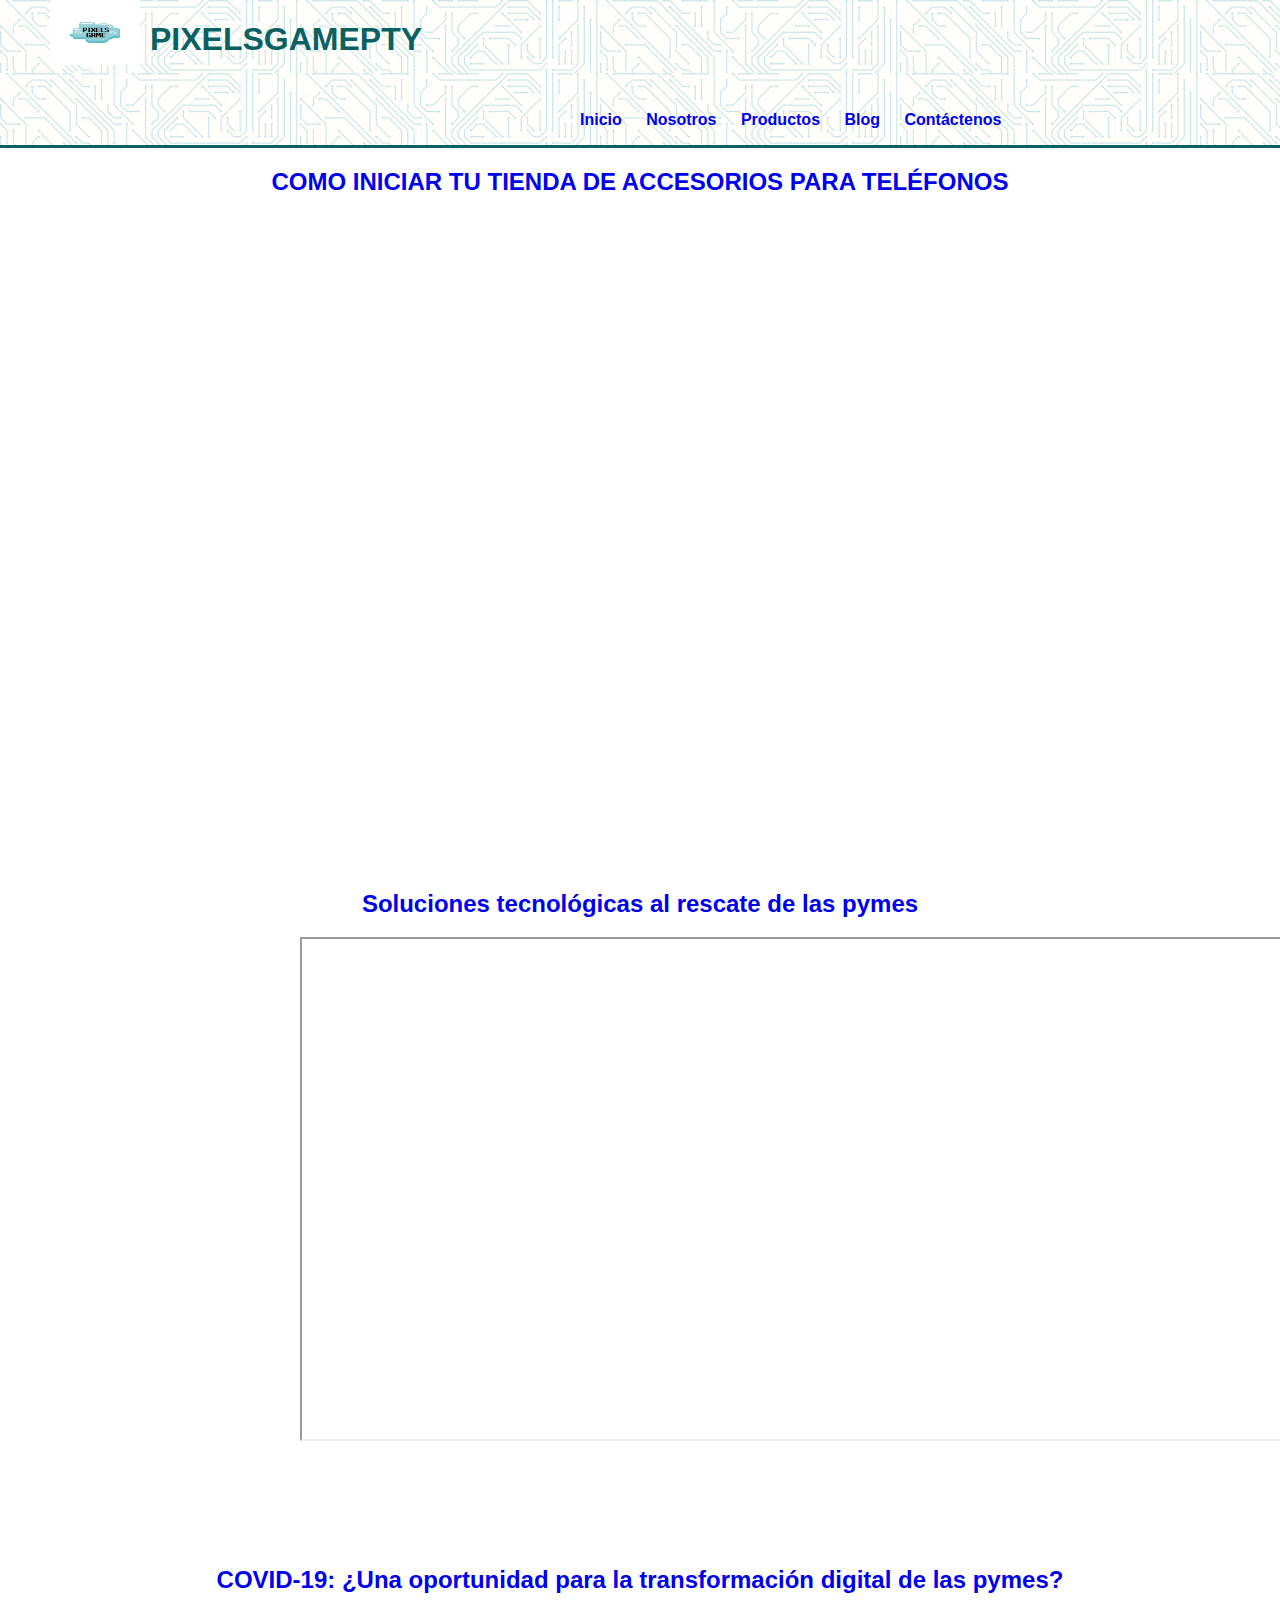
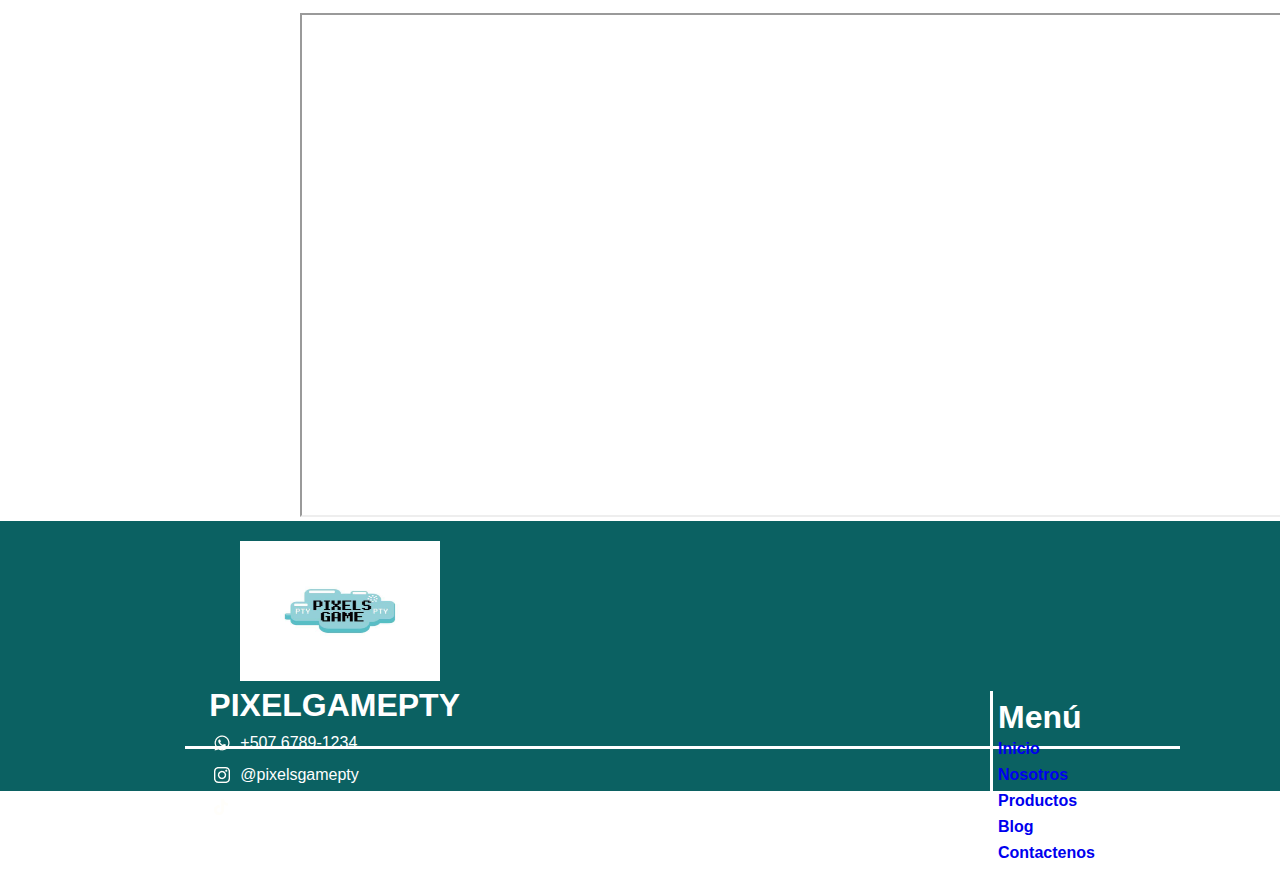
<file: Blog/Blog.html>
<!DOCTYPE html>
<html lang="es">
<head>
    <meta charset="UTF-8">
    <meta http-equiv="X-UA-Compatible" content="IE=edge">
    <meta name="viewport" content="width=device-width, initial-scale=1.0">
    <title>Blog</title>
    <link rel="stylesheet" href="normalize.css">
    <link rel="stylesheet" href="Style.css">
</head>

<body>


    <div class="titulo">
        <h1>PIXELSGAMEPTY</h1>
        <div class="titulo_imagen">
        <img src="images/Logo.jpeg" alt="" width="90px" height="65px">
        </div>
    </div>

    <div class="menu">
        <nav class="menu_botones">
            <ul>
                <li><a href="../index.html">Inicio</a></li>
                <li><a href="../Nosotros/Nosotros.html">Nosotros</a></li>
                <li><a href="../Productos_main/Productos.html">Productos</a></li>
                <li><a href="Blog.html">Blog</a></li>
                <li><a href="../Contacto/contacto.html">Contáctenos</a></li>
            </ul>
        </nav>
    </div>

    <center class="link_youtube"><a href="https://www.youtube.com/watch?v=MmEvapda_Dc&ab_channel=IMAGINANEGOCIO"><h2>COMO INICIAR TU TIENDA DE ACCESORIOS PARA TELÉFONOS</h2></a></center>
    <iframe class="youtube" width="800" height="500" src="https://www.youtube.com/embed/MmEvapda_Dc" title="YouTube video player" frameborder="0" allow="accelerometer; autoplay; clipboard-write; encrypted-media; gyroscope; picture-in-picture" allowfullscreen></iframe><br>


    <center class="link_youtube"><a href="https://compromiso.atresmedia.com/levanta-la-cabeza/actualidad/soluciones-tecnologicas-rescate-pymes_20210329606181b44347bf0001dbe92c.html"><h2>Soluciones tecnológicas al rescate de las pymes</h2></a></center>
    <iframe class="pagina1" src="https://compromiso.atresmedia.com/levanta-la-cabeza/actualidad/soluciones-tecnologicas-rescate-pymes_20210329606181b44347bf0001dbe92c.html" width="1000px" height="500px"></iframe><br>



    <center class="link_youtube"><a href="https://blogs.iadb.org/innovacion/es/covid-19-oportunidad-transformacion-digital-pymes/"><h2>COVID-19: ¿Una oportunidad para la transformación digital de las pymes?
    </h2></a></center>
    <iframe class="pagina2" src="https://blogs.iadb.org/innovacion/es/covid-19-oportunidad-transformacion-digital-pymes/" width="1000px" height="500px"></iframe><br>












    <div class="footer">
        <div class="imagen">
            <img src="images/Logo.jpeg" alt="footer" width="200px" height="140px">
            <div class="contenido1">
                <h1>PIXELGAMEPTY</h1>
                <img src="images/IGpng.png" alt="">
                <p>+507 6789-1234</p>
                <img src="images/IG_W.png" alt="">
                <p><a href="">@pixelsgamepty</a></p>
                <img src="images/Tik.png" alt="">
                <p><a href="">@pixelsgamepty</a></p>
            </div>
    
            <div class="contenido2">
                <p><h1>Menú</h1></p>
                <p><a href="../index.html" alt="">Inicio</a></p>
                <p><a href="../Nosotros/Nosotros.html" alt="">Nosotros</a></p>
                <p><a href="../Productos_main/Productos.html" alt="">Productos</a></p>
                <p><a href="../Blog/Blog.html" alt="">Blog</a></p>
                <p><a href="../Contacto/contacto.html" alt="">Contactenos</a></p>
            </div>
            
    
        </div>
    
    
    
        <div class="copy">
            <p>Copyright© 2021 PIXELSGAMEPTY | Diseño por el Grupo 7 de Globalización del Software, UTP, 2021</p>
        </div>
    
    
    
    </div>
    
</body>
</html>
</file>
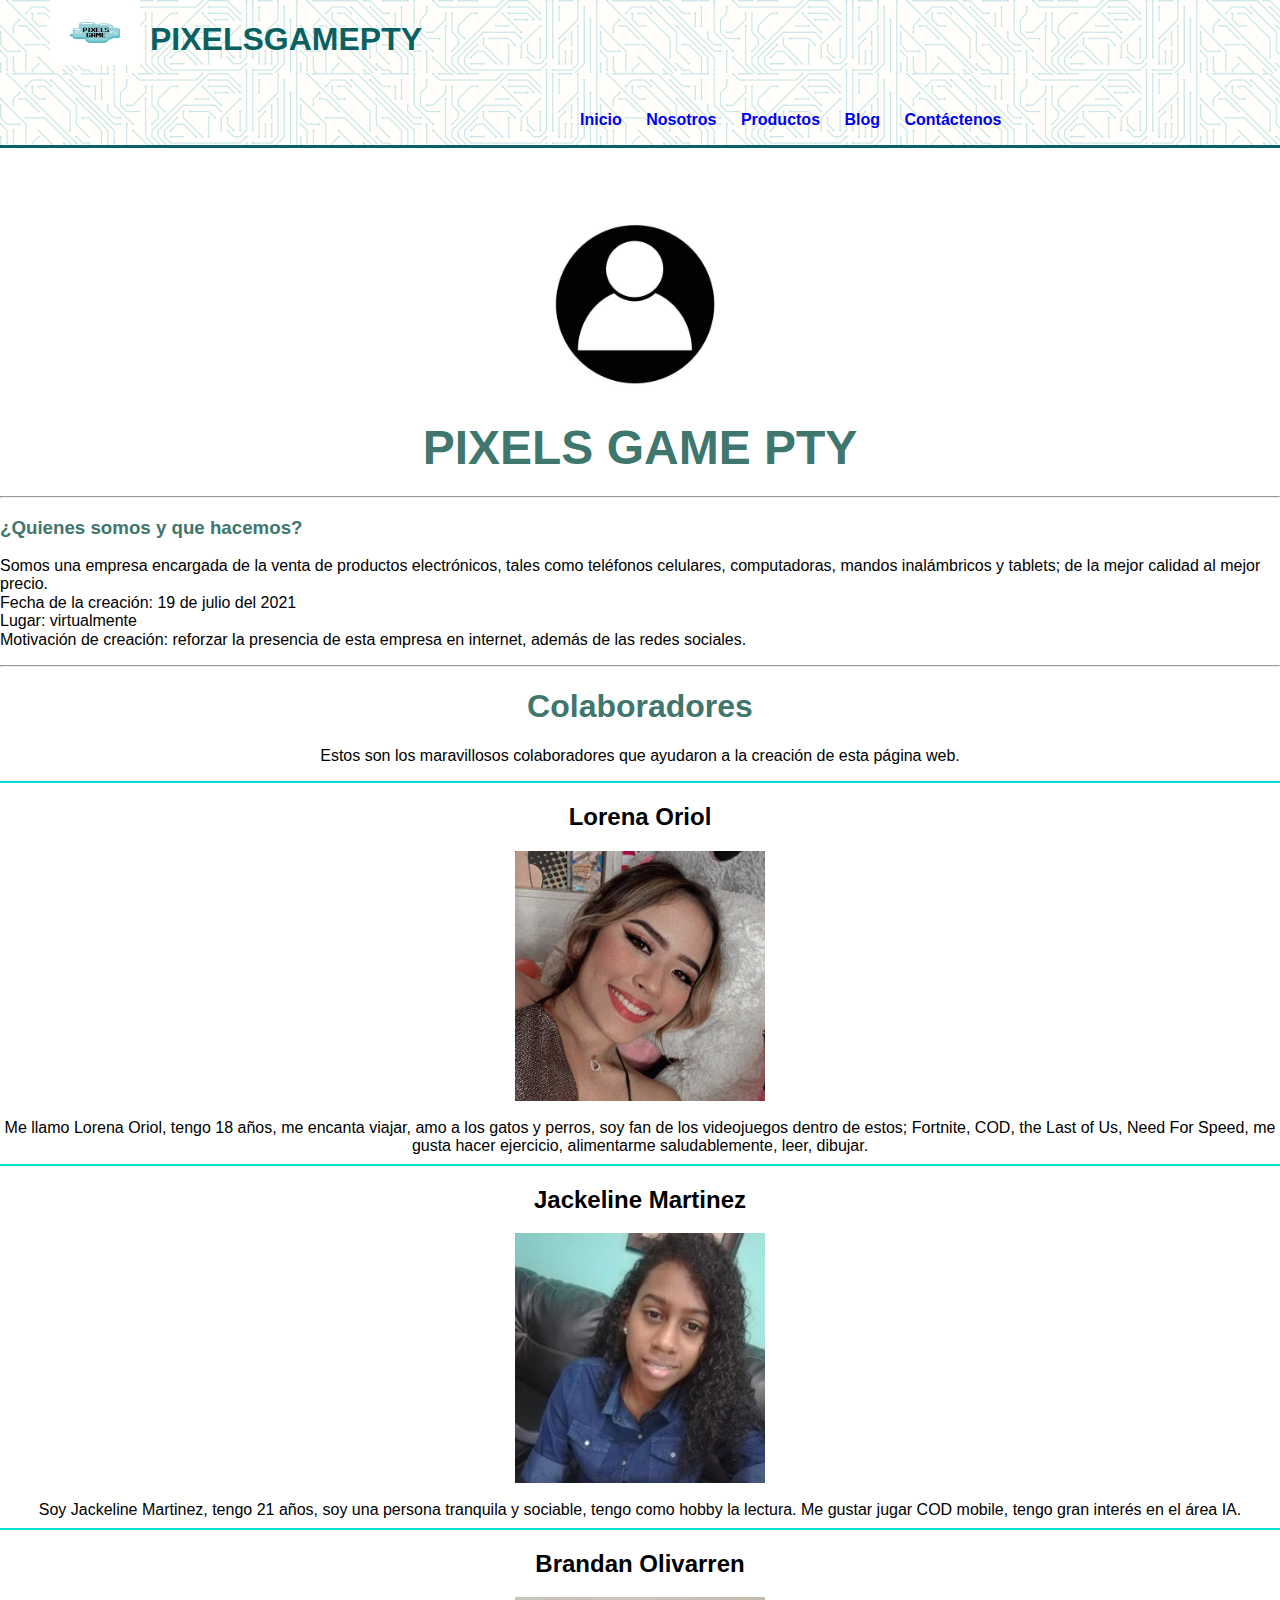
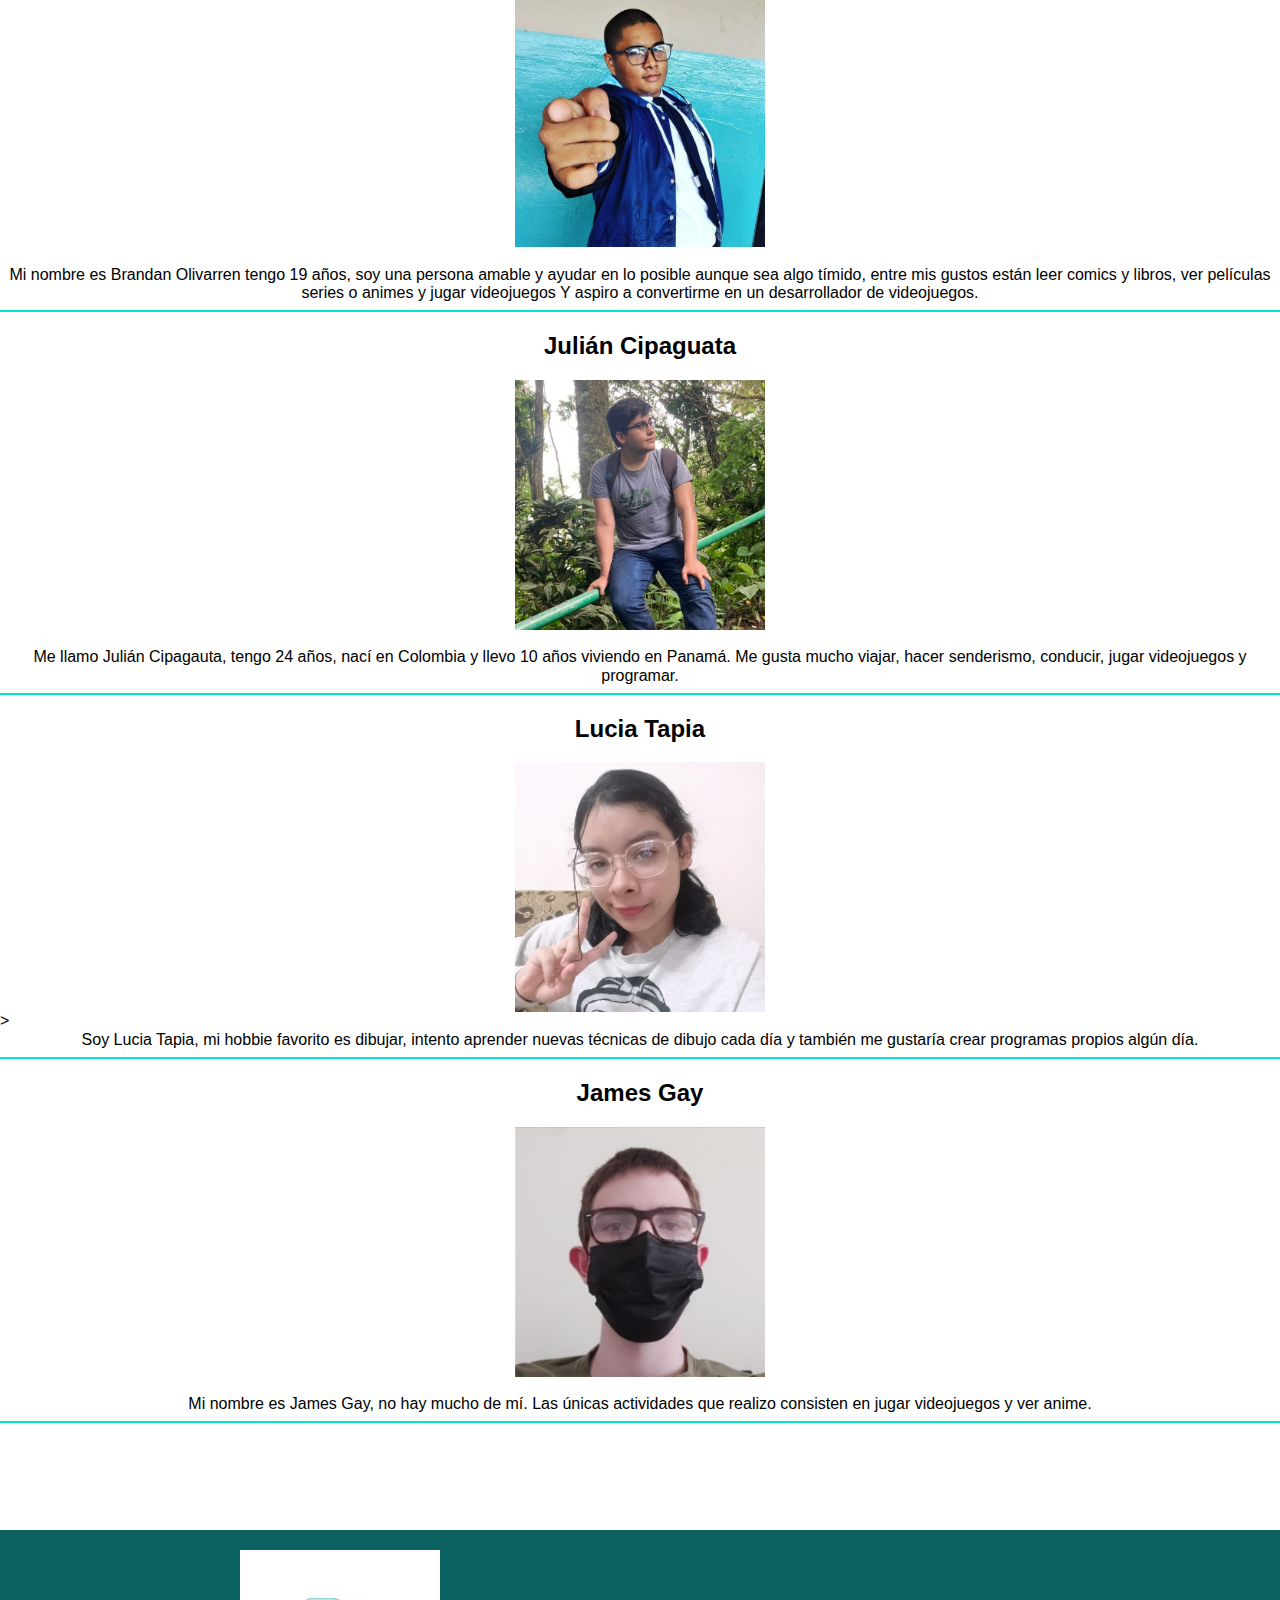
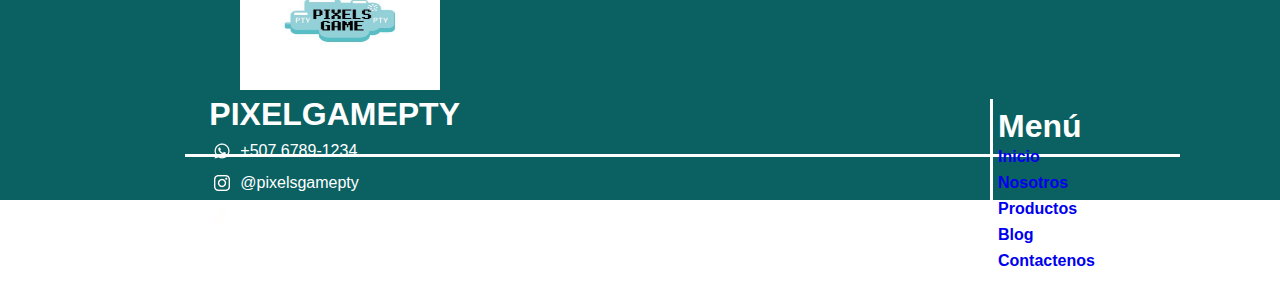
<file: Nosotros/Nosotros.html>
<!DOCTYPE html>
<html lang="es">
<head>
    <meta charset="UTF-8">
    <meta http-equiv="X-UA-Compatible" content="IE=edge">
    <meta name="viewport" content="width=device-width, initial-scale=1.0">
    <title>Nosotros</title>
    <link rel="stylesheet" href="normalize.css">
    <link rel="stylesheet" href="Style.css">
</head>

<body>


    <div class="titulo">
        <h1>PIXELSGAMEPTY</h1>
        <div class="titulo_imagen">
        <img src="images/Logo.jpeg" alt="" width="90px" height="65px">
        </div>
    </div>

    <div class="menu">
        <nav class="menu_botones">
            <ul>
                <li><a href="../index.html">Inicio</a></li>
                <li><a href="Nosotros.html">Nosotros</a></li>
                <li><a href="../Productos_main/Productos.html">Productos</a></li>
                <li><a href="../Blog/Blog.html">Blog</a></li>
                <li><a href="../Contacto/contacto.html">Contáctenos</a></li>
            </ul>
        </nav>
    </div>


    <center class="col">
        <img title="Logo pixels game png" src="images_colaboradores/COLABORADOR.jpg" width="200" height="200"  align="center"/>
    </center>
<center>
 <h1>
           <font color=3F766D size=24> PIXELS GAME PTY </font>
 </h1>
</center>
<hr>


<h3>
<font color=3F766D>¿Quienes somos y que hacemos?</font>
</h3>
<p>
Somos una empresa encargada de la venta de productos electrónicos, tales como teléfonos celulares, computadoras, mandos inalámbricos y tablets; de la mejor calidad al mejor precio.<br>
Fecha de la creación: 19 de julio del 2021<br>
Lugar: virtualmente<br>
Motivación de creación: reforzar la presencia de esta empresa en internet, además de las redes sociales.<br>
</p>
<hr>



<left>
<center>
<h1>
 <font color=3F766D>Colaboradores</font>
</h1>
</center>


<center>
<p>
 Estos son los maravillosos colaboradores que ayudaron a la creación de esta página web.
</p>
</center>
<hr color=00e3d2>


<h2>
<center>
 <font color="black">Lorena Oriol</font>
</center>
</h2>
<p>
 <center>
     <img src="images_colaboradores/LORENAORIOL.jpg" width="250" height="250" align="center"/>
 </center><br>
 <center>
     <font color="black" size=3>Me llamo Lorena Oriol, tengo 18 años, me encanta viajar, amo a los gatos y perros, soy fan de los videojuegos dentro de estos; Fortnite, COD, the Last of Us, Need For Speed, me gusta hacer ejercicio, alimentarme saludablemente, leer, dibujar.</font>
 </center>
<hr color=00e3d2>
</p>
<h2>
<center>
 <font color="black">Jackeline Martinez</font>
</center>
</h2>
<p>
 <center>
     <img src="images_colaboradores/JACKELINEMARTINEZ.jpg" width="250" height="250" align="center"/>
 </center><br>
 <center>
     <font color="black" size=3>Soy Jackeline Martinez, tengo 21 años, soy una persona tranquila y sociable, tengo como hobby la lectura. Me gustar jugar COD mobile, tengo gran interés en el área IA.</font>
 </center>
<hr color=00e3d2>
</p>
<h2>
<center>
 <font color="black">Brandan Olivarren</font>
</center>
</h2>
<p>
 <center>
     <img src="images_colaboradores/BRANDANOLIVARREN.jpg" width="250" height="250" align="center"/>
 </center><br>
 <center>
     <font color="black" size=3>Mi nombre es Brandan Olivarren tengo 19 años, soy una persona amable y ayudar en lo posible aunque sea algo tímido, entre mis gustos están leer comics y libros, ver películas series o animes y jugar videojuegos Y aspiro a convertirme en un desarrollador de videojuegos.</font>
 </center>
<hr color=00e3d2>
</p>
<h2>
<center>
 <font color="black">Julián Cipaguata</font>
</center>
</h2>
<p>
 <center>
     <img src="images_colaboradores/JULIAN.jpg" width="250" height="250" align="center"/>
 </center><br>
 <center>
     <font color="black" size=3>Me llamo Julián Cipagauta, tengo 24 años, nací en Colombia y llevo 10 años viviendo en Panamá. Me gusta mucho viajar, hacer senderismo, conducir, jugar videojuegos y programar.</font>
 </center>
<hr color=00e3d2>
</p>
<h2>
<center>
 <font color="black">Lucia Tapia</font>
</center>
</h2>
<p>
 <center>
     <img src="images_colaboradores/LUCIATAPIA.jpg" width="250" height="250" align="center"/>
 </center>><br>
 <center>
     <font color="black" size=3>Soy Lucia Tapia, mi hobbie favorito es dibujar, intento aprender nuevas técnicas de dibujo cada día y también me gustaría crear programas propios algún día.</font>
 </center>
<hr color=00e3d2>
</p>
<h2>
<center>
 <font color="black">James Gay</font>
</center>
</h2>
<p>
 <center>
     <img src="images_colaboradores/JAMESGAY.jpg" width="250" height="250" align="center"/>
 </center><br>
 <center>
     <font color="black" size=3>Mi nombre es James Gay, no hay mucho de mí. Las únicas actividades que realizo consisten en jugar videojuegos y ver anime.</font>
 </center>
 <hr color=00e3d2>
</p>	
</left>
    


 






    <div class="footer">
        <div class="imagen">
            <img src="images/Logo.jpeg" alt="footer" width="200px" height="140px">
            <div class="contenido1">
                <h1>PIXELGAMEPTY</h1>
                <img src="images/IGpng.png" alt="">
                <p>+507 6789-1234</p>
                <img src="images/IG_W.png" alt="">
                <p><a href="">@pixelsgamepty</a></p>
                <img src="images/Tik.png" alt="">
                <p><a href="">@pixelsgamepty</a></p>
            </div>
    
            <div class="contenido2">
                <p><h1>Menú</h1></p>
                <p><a href="../index.html" alt="">Inicio</a></p>
                <p><a href="Nosotros.html" alt="">Nosotros</a></p>
                <p><a href="../Productos_main/Productos.html" alt="">Productos</a></p>
                <p><a href="../Blog/Blog.html" alt="">Blog</a></p>
                <p><a href="../Contacto/contacto.html" alt="">Contactenos</a></p>
            </div>
            
    
        </div>
    
    
    
        <div class="copy">
            <p>Copyright© 2021 PIXELSGAMEPTY | Diseño por el Grupo 7 de Globalización del Software, UTP, 2021</p>
        </div>
    
    
    
    </div>
    
</body>
</html>
</file>
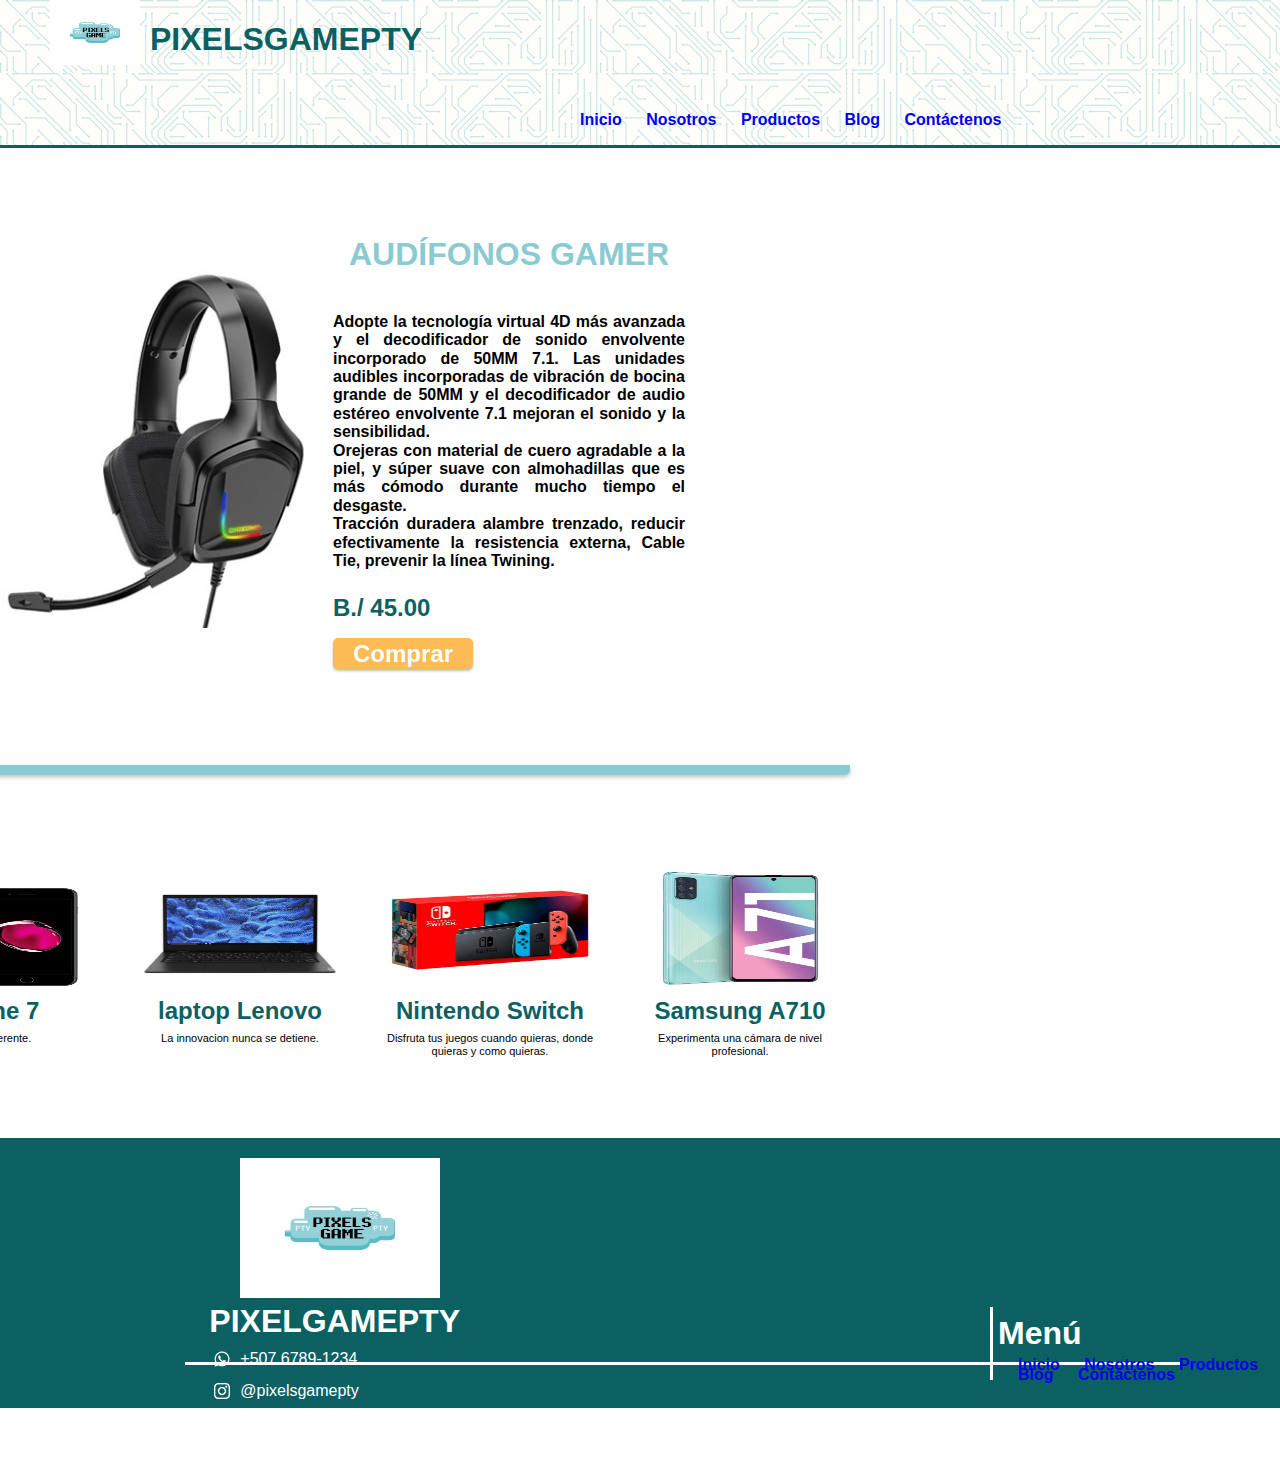
<file: Productos/Producto_1(Audifonos).html>
<!DOCTYPE html>
<html lang="es">
<head>
    <meta charset="UTF-8">
    <meta http-equiv="X-UA-Compatible" content="IE=edge">
    <meta name="viewport" content="width=device-width, initial-scale=1.0">
    <title>Audífonos</title>
    <link rel="stylesheet" href="normalize.css">
    <link rel="stylesheet" href="Style.css">
    <link rel="stylesheet" href="assets/styles/mini-products.css">
    <link rel="stylesheet" href="assets/styles/products.css">
    <link rel="stylesheet" href="assets/styles/shared.css">
    <link rel="stylesheet" href="assets/styles/variables.css">

</head>

<body>


    <div class="titulo">
        <h1>PIXELSGAMEPTY</h1>
        <div class="titulo_imagen">
        <img src="images/Logo.jpeg" alt="" width="90px" height="65px">
        </div>
    </div>





    <div class="menu">
        <nav class="menu_botones">
            <ul>
              <li><a href="../index.html">Inicio</a></li>
              <li><a href="../Nosotros/Nosotros.html">Nosotros</a></li>
              <li><a href="../Productos_main/Productos.html">Productos</a></li>
              <li><a href="../Blog/Blog.html">Blog</a></li>
              <li><a href="../Contacto/contacto.html">Contáctenos</a></li>
            </ul>
        </nav>
    </div>


    <main>
        <div class="product">
          <div class="product__image">
            <img src="assets/img/Audifonos.jpeg" alt="PRODUCTO A MOSTRAR">
          </div>
          <div class="product__info">
            <h1>Audífonos Gamer</h1>
            <p>
              Adopte la tecnología virtual 4D más avanzada y el decodificador de sonido envolvente incorporado de 50MM 7.1. 
              Las unidades audibles incorporadas de vibración de bocina grande de 50MM y 
              el decodificador de audio estéreo envolvente 7.1 mejoran el sonido y la sensibilidad. <br>
              Orejeras con material de cuero agradable a la piel, y súper suave con almohadillas que es más cómodo durante mucho tiempo el desgaste. <br>
              Tracción duradera alambre trenzado, reducir efectivamente la resistencia externa, Cable Tie, prevenir la línea Twining.
            </p>
            <strong>
              B./ 45.00 
            </strong>
            <a href="#" class="cta">Comprar</a>
          </div>
        </div>
        <hr class="divisor">
        <div class="products">
          <a href="Producto_4(Iphone).html" class="products__product-container">
            <img src="assets/img/Iphone7.jpeg" alt="">
            <h3>Iphone 7</h3>
            <p>Piensa diferente. </p>
          </a>
          <a href="Producto_6(Laptop).html" class="products__product-container">
            <img src="assets/img/laptoplenovo.png" alt="">
            <h3>laptop Lenovo</h3>
            <p>La innovacion nunca se detiene. </p>
          </a>
          <a href="Producto_5(nintendo).html" class="products__product-container">
            <img src="assets/img/Switch.jpeg" alt="">
            <h3>Nintendo Switch</h3>
            <p>Disfruta tus juegos cuando quieras, donde quieras y como quieras. </p>
          </a>
          <a href="Producto_2(samsumg).html" class="products__product-container">
            <img src="assets/img/samsungA71.png" alt="">
            <h3>Samsung A710</h3>
            <p>Experimenta una cámara de nivel profesional. </p>
          </a>
        </div>
      </main>








    <div class="footer">
        <div class="imagen">
            <img src="images/Logo.jpeg" alt="footer" width="200px" height="140px">
            <div class="contenido1">
                <h1>PIXELGAMEPTY</h1>
                <img src="images/IGpng.png" alt="">
                <p>+507 6789-1234</p>
                <img src="images/IG_W.png" alt="">
                <p><a href="">@pixelsgamepty</a></p>
                <img src="images/Tik.png" alt="">
                <p><a href="">@pixelsgamepty</a></p>
            </div>
    
            <div class="contenido2">
              <p><h1>Menú</h1></p>
              <li><a href="../index.html">Inicio</a></li>
              <li><a href="../Nosotros/Nosotros.html">Nosotros</a></li>
              <li><a href="../Productos_main/Productos.html">Productos</a></li>
              <li><a href="../Blog/Blog.html">Blog</a></li>
              <li><a href="../Contacto/contacto.html">Contáctenos</a></li>
            </div>
            
    
        </div>
    
    
    
        <div class="copy">
            <p>Copyright© 2021 PIXELSGAMEPTY | Diseño por el Grupo 7 de Globalización del Software, UTP, 2021</p>
        </div>
    
    
    
    </div>
    
</body>
</html>
</file>
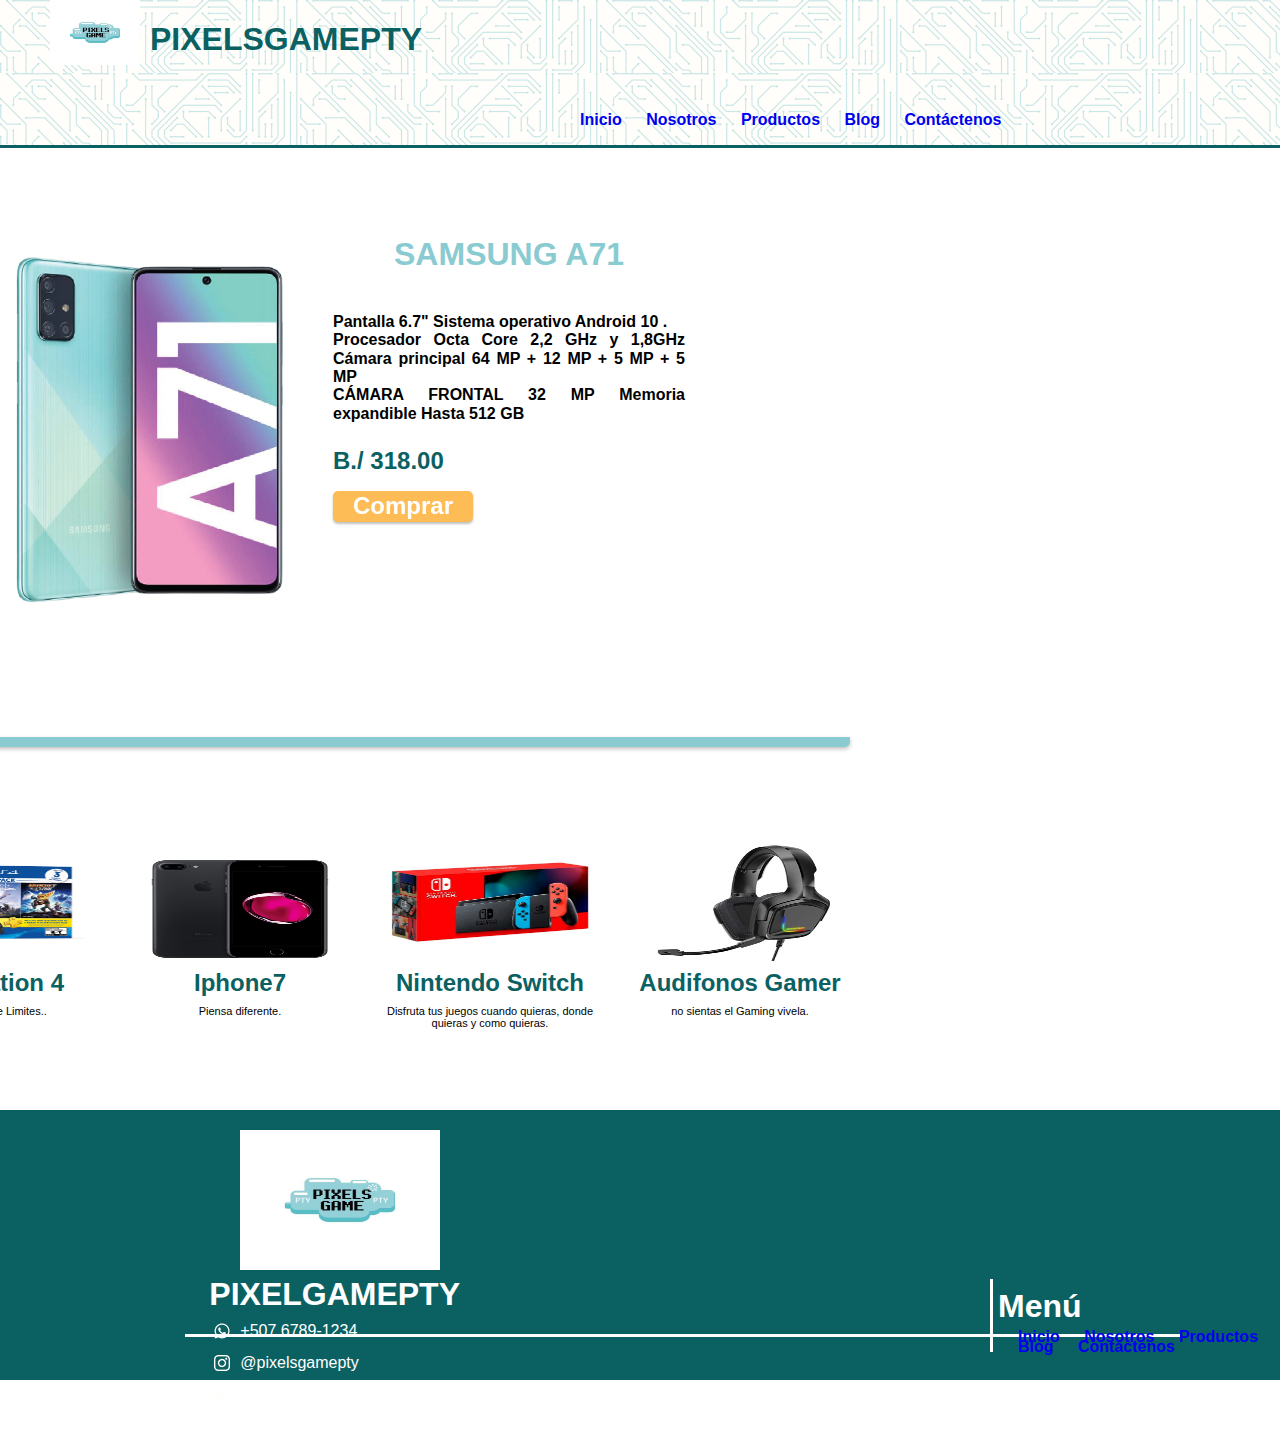
<file: Productos/Producto_2(samsumg).html>
<!DOCTYPE html>
<html lang="es">
<head>
    <meta charset="UTF-8">
    <meta http-equiv="X-UA-Compatible" content="IE=edge">
    <meta name="viewport" content="width=device-width, initial-scale=1.0">
    <title>Samsung A71</title>
    <link rel="stylesheet" href="normalize.css">
    <link rel="stylesheet" href="Style.css">
    <link rel="stylesheet" href="assets/styles/mini-products.css">
    <link rel="stylesheet" href="assets/styles/products.css">
    <link rel="stylesheet" href="assets/styles/shared.css">
    <link rel="stylesheet" href="assets/styles/variables.css">
</head>

<body>


    <div class="titulo">
        <h1>PIXELSGAMEPTY</h1>
        <div class="titulo_imagen">
        <img src="images/Logo.jpeg" alt="" width="90px" height="65px">
        </div>
    </div>

    <div class="menu">
        <nav class="menu_botones">
            <ul>
              <li><a href="../index.html">Inicio</a></li>
              <li><a href="../Nosotros/Nosotros.html">Nosotros</a></li>
              <li><a href="../Productos_main/Productos.html">Productos</a></li>
              <li><a href="../Blog/Blog.html">Blog</a></li>
              <li><a href="../Contacto/contacto.html">Contáctenos</a></li>
            </ul>
        </nav>
    </div>


    <main>
        <div class="product">
          <div class="product__image">
            <img src="assets/img/samsungA71.png" alt="PRODUCTO A MOSTRAR">
          </div>
          <div class="product__info">
            <h1>Samsung A71</h1>
            <p>
              Pantalla 6.7" Sistema operativo  Android 10 . <br>
              Procesador Octa Core 2,2 GHz y 1,8GHz Cámara principal 64 MP + 12 MP + 5 MP + 5 MP <br>
              CÁMARA FRONTAL 32 MP Memoria expandible Hasta 512 GB
            </p>
            <strong>
              B./ 318.00 
            </strong>
            <a href="#" class="cta">Comprar</a>
          </div>
        </div>
        <hr class="divisor">
        <div class="products">
          <a href="Producto_3(PS4).html" class="products__product-container">
            <img src="assets/img/PS4.png" alt="">
            <h3>Playstation 4</h3>
            <p>Jugar no tiene Limites.. </p>
          </a>
          <a href="Producto_4(Iphone).html" class="products__product-container">
            <img src="assets/img/Iphone7.jpeg" alt="">
            <h3>Iphone7</h3>
            <p>Piensa diferente. </p>
          </a>
          <a href="Producto_5(nintendo).html" class="products__product-container">
            <img src="assets/img/Switch.jpeg" alt="">
            <h3>Nintendo Switch</h3>
            <p>Disfruta tus juegos cuando quieras, donde quieras y como quieras. </p>
          </a>
          <a href="Producto_1(Audifonos).html" class="products__product-container">
            <img src="assets/img/Audifonos.jpeg" alt="">
            <h3>Audifonos Gamer</h3>
            <p>no sientas el Gaming vivela. </p>
          </a>
        </div>
      </main>







    <div class="footer">
        <div class="imagen">
            <img src="images/Logo.jpeg" alt="footer" width="200px" height="140px">
            <div class="contenido1">
                <h1>PIXELGAMEPTY</h1>
                <img src="images/IGpng.png" alt="">
                <p>+507 6789-1234</p>
                <img src="images/IG_W.png" alt="">
                <p><a href="">@pixelsgamepty</a></p>
                <img src="images/Tik.png" alt="">
                <p><a href="">@pixelsgamepty</a></p>
            </div>
    
            <div class="contenido2">
              <p><h1>Menú</h1></p>
              <li><a href="../index.html">Inicio</a></li>
              <li><a href="../Nosotros/Nosotros.html">Nosotros</a></li>
              <li><a href="../Productos_main/Productos.html">Productos</a></li>
              <li><a href="../Blog/Blog.html">Blog</a></li>
              <li><a href="../Contacto/contacto.html">Contáctenos</a></li>
            </div>
            
    
        </div>
    
    
    
        <div class="copy">
            <p>Copyright© 2021 PIXELSGAMEPTY | Diseño por el Grupo 7 de Globalización del Software, UTP, 2021</p>
        </div>
    
    
    
    </div>
    
</body>
</html>
</file>
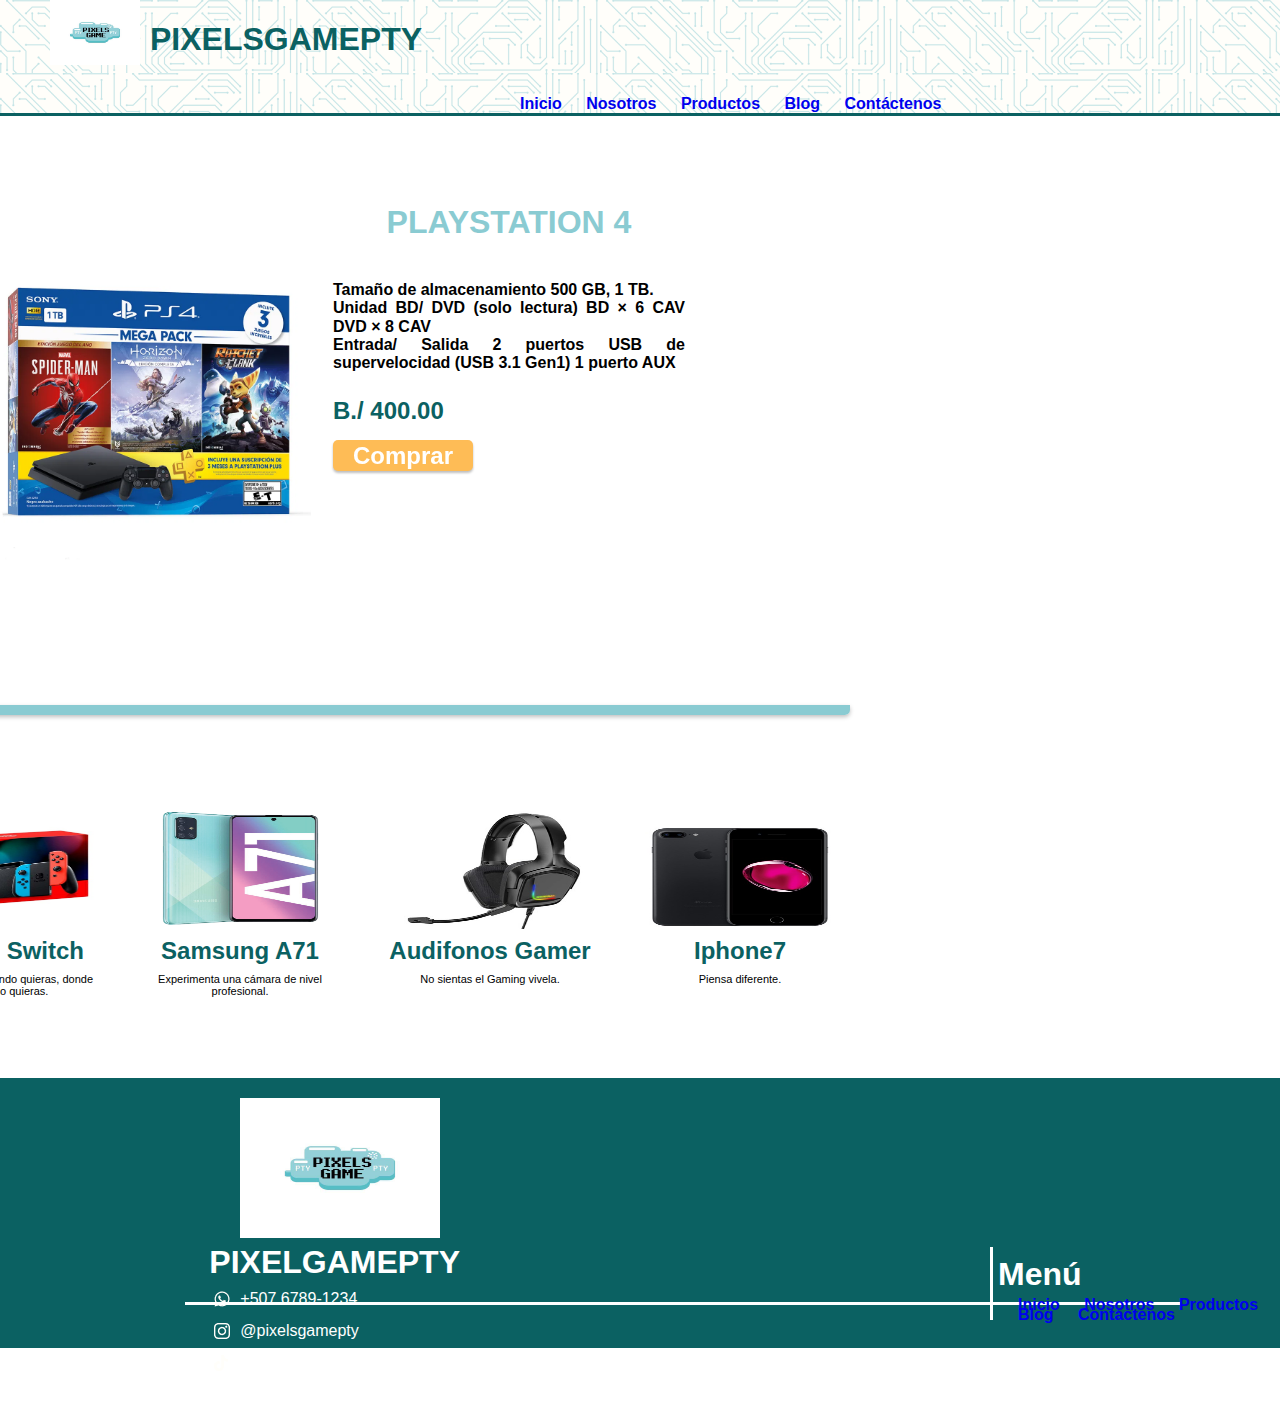
<file: Productos/Producto_3(PS4).html>
<!DOCTYPE html>
<html lang="es">
<head>
    <meta charset="UTF-8">
    <meta http-equiv="X-UA-Compatible" content="IE=edge">
    <meta name="viewport" content="width=device-width, initial-scale=1.0">
    <title>PLAYSTATION 4</title>
    <link rel="stylesheet" href="normalize.css">
    <link rel="stylesheet" href="Style.css">
    <link rel="stylesheet" href="assets/styles/mini-products.css">
    <link rel="stylesheet" href="assets/styles/products.css">
    <link rel="stylesheet" href="assets/styles/shared.css">
    <link rel="stylesheet" href="assets/styles/variables.css">
</head>

<body>


    <div class="titulo">
        <h1>PIXELSGAMEPTY</h1>
        <div class="titulo_imagen">
        <img src="images/Logo.jpeg" alt="" width="90px" height="65px">
        </div>
    </div>

    <div class="menu">
        <nav class="menu_botones">
          <li><a href="../index.html">Inicio</a></li>
          <li><a href="../Nosotros/Nosotros.html">Nosotros</a></li>
          <li><a href="../Productos_main/Productos.html">Productos</a></li>
          <li><a href="../Blog/Blog.html">Blog</a></li>
          <li><a href="../Contacto/contacto.html">Contáctenos</a></li>
            </ul>
        </nav>
    </div>


    <main>
        <div class="product">
          <div class="product__image">
            <img src="assets/img/PS4.png" alt="PRODUCTO A MOSTRAR">
          </div>
          <div class="product__info">
            <h1>Playstation 4</h1>
            <p>
              Tamaño de almacenamiento 500 GB, 1 TB. <br>
              Unidad BD/ DVD (solo lectura) BD × 6 CAV DVD × 8 CAV <br>
              Entrada/ Salida 2 puertos USB de supervelocidad (USB 3.1 Gen1) 1 puerto AUX
    
            </p>
            <strong>
              B./ 400.00
            </strong>
            <a href="#" class="cta">Comprar</a>
          </div>
        </div>
        <hr class="divisor">
        <div class="products">
          <a href="Producto_5(nintendo).html" class="products__product-container">
            <img src="assets/img/Switch.jpeg" alt="">
            <h3>Nintendo Switch</h3>
            <p>Disfruta tus juegos cuando quieras, donde quieras y como quieras. </p>
          </a>
          <a href="Producto_2(samsumg).html" class="products__product-container">
            <img src="assets/img/samsungA71.png" alt="">
            <h3>Samsung A71</h3>
            <p>Experimenta una cámara de nivel profesional. </p>
          </a>
          <a href="Producto_1(Audifonos).html" class="products__product-container">
            <img src="assets/img/Audifonos.jpeg" alt="">
            <h3>Audifonos Gamer</h3>
            <p>No sientas el Gaming vivela. </p>
          </a>
          <a href="Producto_4(Iphone).html" class="products__product-container">
            <img src="assets/img/Iphone7.jpeg" alt="">
            <h3>Iphone7</h3>
            <p>Piensa diferente. </p>
          </a>
        </div>
      </main>






    <div class="footer">
        <div class="imagen">
            <img src="images/Logo.jpeg" alt="footer" width="200px" height="140px">
            <div class="contenido1">
                <h1>PIXELGAMEPTY</h1>
                <img src="images/IGpng.png" alt="">
                <p>+507 6789-1234</p>
                <img src="images/IG_W.png" alt="">
                <p><a href="">@pixelsgamepty</a></p>
                <img src="images/Tik.png" alt="">
                <p><a href="">@pixelsgamepty</a></p>
            </div>
    
            <div class="contenido2">
              <p><h1>Menú</h1></p>
              <li><a href="../index.html">Inicio</a></li>
              <li><a href="../Nosotros/Nosotros.html">Nosotros</a></li>
              <li><a href="../Productos_main/Productos.html">Productos</a></li>
              <li><a href="../Blog/Blog.html">Blog</a></li>
              <li><a href="../Contacto/contacto.html">Contáctenos</a></li>
            </div>
            
    
        </div>
    
    
    
        <div class="copy">
            <p>Copyright© 2021 PIXELSGAMEPTY | Diseño por el Grupo 7 de Globalización del Software, UTP, 2021</p>
        </div>
    
    
    
    </div>
    
</body>
</html>
</file>
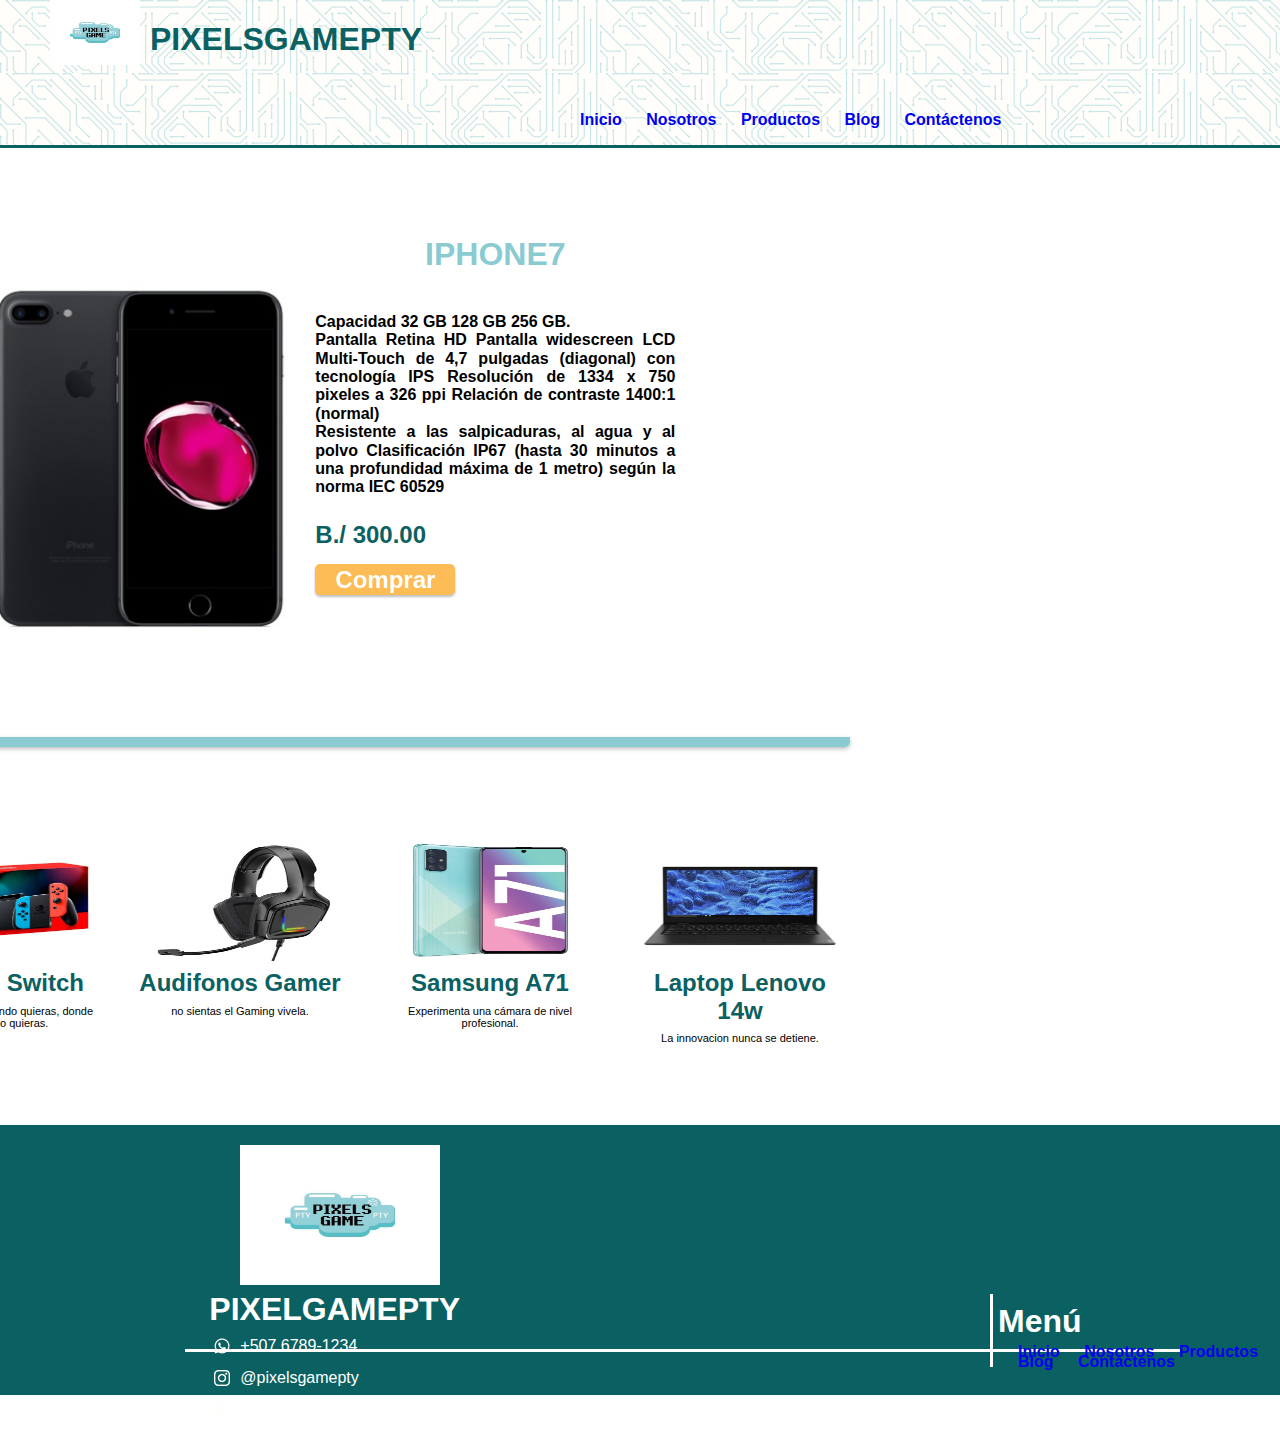
<file: Productos/Producto_4(Iphone).html>
<!DOCTYPE html>
<html lang="es">
<head>
    <meta charset="UTF-8">
    <meta http-equiv="X-UA-Compatible" content="IE=edge">
    <meta name="viewport" content="width=device-width, initial-scale=1.0">
    <title>Iphone 7</title>
    <link rel="stylesheet" href="normalize.css">
    <link rel="stylesheet" href="Style.css">
    <link rel="stylesheet" href="assets/styles/mini-products.css">
    <link rel="stylesheet" href="assets/styles/products.css">
    <link rel="stylesheet" href="assets/styles/shared.css">
    <link rel="stylesheet" href="assets/styles/variables.css">
</head>

<body>


    <div class="titulo">
        <h1>PIXELSGAMEPTY</h1>
        <div class="titulo_imagen">
        <img src="images/Logo.jpeg" alt="" width="90px" height="65px">
        </div>
    </div>

    <div class="menu">
        <nav class="menu_botones">
            <ul>
                <li><a href="../index.html">Inicio</a></li>
                <li><a href="../Nosotros/Nosotros.html">Nosotros</a></li>
                <li><a href="../Productos_main/Productos.html">Productos</a></li>
                <li><a href="../Blog/Blog.html">Blog</a></li>
                <li><a href="../Contacto/contacto.html">Contáctenos</a></li>
            </ul>
        </nav>
    </div>

    <main>
        <div class="product">
          <div class="product__image">
            <img src="assets/img/Iphone7.jpeg" alt="PRODUCTO A MOSTRAR">
          </div>
          <div class="product__info">
            <h1>Iphone7</h1>
            <p>
              Capacidad 32 GB 128 GB 256 GB. <br>
              Pantalla Retina HD Pantalla widescreen LCD Multi-Touch de 4,7 pulgadas (diagonal) 
              con tecnología IPS Resolución de 1334 x 750 pixeles a 326 ppi Relación de contraste 1400:1 (normal) <br>
              Resistente a las salpicaduras, al agua y al polvo Clasificación IP67 
              (hasta 30 minutos a una profundidad máxima de 1 metro) según la norma IEC 60529
            </p>
            <strong>
              B./ 300.00 
            </strong>
            <a href="#" class="cta">Comprar</a>
          </div>
        </div>
        <hr class="divisor">
        <div class="products">
          <a href="Producto_5(nintendo).html" class="products__product-container">
            <img src="assets/img/Switch.jpeg" alt="">
            <h3>Nintendo Switch</h3>
            <p>Disfruta tus juegos cuando quieras, donde quieras y como quieras. </p>
          </a>
          <a href="Producto_1(Audifonos).html" class="products__product-container">
            <img src="assets/img/Audifonos.jpeg" alt="">
            <h3>Audifonos Gamer</h3>
            <p>no sientas el Gaming vivela. </p>
          </a>
          <a href="Producto_2(samsumg).html" class="products__product-container">
            <img src="assets/img/samsungA71.png" alt="">
            <h3>Samsung A71</h3>
            <p>Experimenta una cámara de nivel profesional. </p>
          </a>
          <a href="Producto_6(Laptop).html" class="products__product-container">
            <img src="assets/img/laptoplenovo.png" alt="">
            <h3>Laptop Lenovo 14w</h3>
            <p>La innovacion nunca se detiene. </p>
          </a>
        </div>
      </main>








    <div class="footer">
        <div class="imagen">
            <img src="images/Logo.jpeg" alt="footer" width="200px" height="140px">
            <div class="contenido1">
                <h1>PIXELGAMEPTY</h1>
                <img src="images/IGpng.png" alt="">
                <p>+507 6789-1234</p>
                <img src="images/IG_W.png" alt="">
                <p><a href="">@pixelsgamepty</a></p>
                <img src="images/Tik.png" alt="">
                <p><a href="">@pixelsgamepty</a></p>
            </div>
    
            <div class="contenido2">
                <p><h1>Menú</h1></p>
                <li><a href="../index.html">Inicio</a></li>
                <li><a href="../Nosotros/Nosotros.html">Nosotros</a></li>
                <li><a href="../Productos_main/Productos.html">Productos</a></li>
                <li><a href="../Blog/Blog.html">Blog</a></li>
                <li><a href="../Contacto/contacto.html">Contáctenos</a></li>
            </div>
            
    
        </div>
    
    
    
        <div class="copy">
            <p>Copyright© 2021 PIXELSGAMEPTY | Diseño por el Grupo 7 de Globalización del Software, UTP, 2021</p>
        </div>
    
    
    
    </div>
    
</body>
</html>
</file>
<file: Blog/Style.css>
body, html{
    width: 100%;
    height: 100%;
    background-color: rgb(255, 255, 255);
    font-family: 'Open Sans', Arial, sans-serif;
}

/*Encabezado*/

.titulo{
    float: left;
    color: #0B6162;
    margin-left: 150px;
}

.titulo_imagen{
    float: left; 
    margin-left: -100px;
    margin-top: -80px;
}


.menu{
    background-image: url(images/Navbar.png);
    border-bottom: 3px solid #0B6162;
}

.menu_botones{
    padding-top: 15px;
    margin-left: 500px;
}

/*menu_botones*/
nav, ul, li{
    display: inline-block;
    margin-left: 20px;
    font-weight: bold;
    color: #0B6162;
}

.menu_botones a:link{
    text-decoration: none;
}
.menu_botones a:visited{
    color: #0B6162;
}
.menu_botones a:hover{
    color: #FEBC56;
}

.youtube{
    margin-top: 50px;
    margin-bottom: 100px;
    margin-left: 350px;
}

.link_youtube a:link{
    text-decoration: none;
}

.link_youtube a:visited{
    color: #0B6162;
}

.link_youtube a:hover{
    color:#FEBC56;
}

.pagina1{
    margin-left: 300px;
    margin-bottom: 100px;
}

.pagina2{
    margin-left: 300px;
}
/*Footer*/

.footer {
    position: absolute;
    bottom: -120;
    width: 100%;
    height: 270px;
    background-color: #0B6162;
}

.imagen{
    margin-top: 20px;
    margin-left: 240px;
    
}

/* Primer parrafo izquierdo*/

.contenido1 a:link{
    text-decoration: none;
}
.contenido1 a:visited{
    color: #ffffff;
}
.contenido1 a:hover{
    color: #FEBC56;
}

.contenido1{
    float: right;
    margin-right:820px;
    margin-top: -10px;
    line-height: 16px;
    color: white;
    padding-right: -20px;
}

.contenido1 img{
    padding-right: 10px;
    float: left;
    padding-left: 5px ;
    
}

/*Segundo parrafo derecho*/

.contenido2 a:link{
    text-decoration: none;
}
.contenido2 a:visited{
    color: #ffffff;
}
.contenido2 a:hover{
    color: #FEBC56;
}

.contenido2{
    float: left;
    color: white;
    margin-left: 750px;
    margin-top: -140px;
    line-height: 10px;
    border-top: 0;
    border-right: 0;
    border-left: 3px solid white;
    padding-left: 5px;
    font-weight: bold;
    
}

/*Pie del copyright*/
.copy{
    margin-right: 100px;
    margin-left: 185px;
    border-top: 3px solid white;
    text-align: center;
    margin-top:60px;
    color: white;
}
</file>
<file: Nosotros/Style.css>
body, html{
    width: 100%;
    height: 100%;
    font-family: 'Open Sans', Arial, sans-serif;
}

/*Encabezado*/

.titulo{
    float: left;
    color: #0B6162;
    margin-left: 150px;
}

.titulo_imagen{
    float: left; 
    margin-left: -100px;
    margin-top: -80px;
}


.menu{
    background-image: url(images/Navbar.png);
    border-bottom: 3px solid #0B6162;
}

.menu_botones{
    padding-top: 15px;
    margin-left: 500px;
}

/*menu_botones*/
nav, ul, li{
    display: inline-block;
    margin-left: 20px;
    font-weight: bold;
    color: #0B6162;
}

.menu_botones a:link{
    text-decoration: none;
}
.menu_botones a:visited{
    color: #0B6162;
}
.menu_botones a:hover{
    color: #FEBC56;
}


/*contenido*/

.col{
    margin-right: 10px;
    margin-top: 50px;
}

/*Footer*/

.footer {
    position: absolute;
    bottom: -2500px;
    width: 100%;
    height: 270px;
    background-color: #0B6162;
}

.imagen{
    margin-top: 20px;
    margin-left: 240px;
    
}

/* Primer parrafo izquierdo*/

.contenido1 a:link{
    text-decoration: none;
}
.contenido1 a:visited{
    color: #ffffff;
}
.contenido1 a:hover{
    color: #FEBC56;
}

.contenido1{
    float: right;
    margin-right:820px;
    margin-top: -10px;
    line-height: 16px;
    color: white;
    padding-right: -20px;
}

.contenido1 img{
    padding-right: 10px;
    float: left;
    padding-left: 5px ;
    
}

/*Segundo parrafo derecho*/

.contenido2 a:link{
    text-decoration: none;
}
.contenido2 a:visited{
    color: #ffffff;
}
.contenido2 a:hover{
    color: #FEBC56;
}

.contenido2{
    float: left;
    color: white;
    margin-left: 750px;
    margin-top: -140px;
    line-height: 10px;
    border-top: 0;
    border-right: 0;
    border-left: 3px solid white;
    padding-left: 5px;
    font-weight: bold;
    
}

/*Pie del copyright*/
.copy{
    margin-right: 100px;
    margin-left: 185px;
    border-top: 3px solid white;
    text-align: center;
    margin-top:60px;
    color: white;
}
</file>
<file: Productos/Style.css>
body, html{
    width: 100%;
    height: 100%;
    background-color: rgb(255, 255, 255);
    font-family: 'Open Sans', Arial, sans-serif;
}

/*Encabezado*/

.titulo{
    float: left;
    color: #0B6162;
    margin-left: 150px;
}

.titulo_imagen{
    float: left; 
    margin-left: -100px;
    margin-top: -80px;
}


.menu{
    background-image: url(images/Navbar.png);
    border-bottom: 3px solid #0B6162;
}

.menu_botones{
    padding-top: 15px;
    margin-left: 500px;
}

/*menu_botones*/
nav, ul, li{
    display: inline-block;
    margin-left: 20px;
    font-weight: bold;
    color: #0B6162;
}

.menu_botones a:link{
    text-decoration: none;
}
.menu_botones a:visited{
    color: #0B6162;
}
.menu_botones a:hover{
    color: #FEBC56;
}


/*Footer*/

.footer {
    position: absolute;
    bottom: -150;
    width: 100%;
    height: 270px;
    background-color: #0B6162;
}

.imagen{
    margin-top: 20px;
    margin-left: 240px;
    
}

/* Primer parrafo izquierdo*/

.contenido1 a:link{
    text-decoration: none;
}
.contenido1 a:visited{
    color: #ffffff;
}
.contenido1 a:hover{
    color: #FEBC56;
}

.contenido1{
    float: right;
    margin-right:820px;
    margin-top: -10px;
    line-height: 16px;
    color: white;
    padding-right: -20px;
}

.contenido1 img{
    padding-right: 10px;
    float: left;
    padding-left: 5px ;
    
}

/*Segundo parrafo derecho*/

.contenido2 a:link{
    text-decoration: none;
}
.contenido2 a:visited{
    color: #ffffff;
}
.contenido2 a:hover{
    color: #FEBC56;
}

.contenido2{
    float: left;
    color: white;
    margin-left: 750px;
    margin-top: -140px;
    line-height: 10px;
    border-top: 0;
    border-right: 0;
    border-left: 3px solid white;
    padding-left: 5px;
    font-weight: bold;
    
}

/*Pie del copyright*/
.copy{
    margin-right: 100px;
    margin-left: 185px;
    border-top: 3px solid white;
    text-align: center;
    margin-top:60px;
    color: white;
}
</file>
<file: Productos/assets/styles/mini-products.css>
/* 
  *
   Mini products Style 
  *
  */

  .products{
    display: flex;
    width: 100%;
    justify-content: space-between;
    margin: 5rem 0 ;
  margin-left: -230px;

  }
  
  .products__product-container {
    text-decoration: none;
    color: var(--primary-color);
    display: flex;
    flex-flow: column nowrap;
    width: 210px;
  }
  
  .products__product-container > img {
    height: 118px;
  }
  
  .products__product-container > h3 {
    font-size: x-large;
    margin: 0.5rem 0;
    text-align: center;
  }
  
  .products__product-container > p {
    font-size: 11px;
    margin: 0;
    text-align: center;
    color: black
  }
</file>
<file: Productos/assets/styles/products.css>
/* 
  *
    Main Style 
  *
  */

main {
  display: flex;
  flex-direction: column;
  justify-content: center;
  align-items: center;
  width: 960px;
}

/* 
  *
    product Style 
  *
  */

.product {
  margin: 5rem;
  width: 720px;
  display: flex;
  margin-left: -230px;
}

.product__image {
  max-width: 50%;
  padding: 0.25rem;
  display: flex;
  justify-content: center;
  align-items: center;
  
}

.product__image > img {
  height: 405px;
  object-fit: contain;
  max-width: 100%;
}

.product__info {
  width: 50%;
  display: flex;
  flex-flow: column nowrap;
  align-self: stretch;
  justify-content: flex-start;
  align-items: stretch;
  
}

.product__info > h1 {
  text-align: center;
  color: var(--secondary-color);
  margin: 0 0 1.5rem 0;
  padding: 0.5rem 0;
  text-transform: uppercase;
  
}

.product__info > p {
  text-align: justify;
  font-weight: bold;
  padding: 0.5rem 0;
  margin: 0 0 1rem 0 ;
  
}

.product__info > strong {
  text-align: left;
  color: var(--primary-color);
  margin: 0 0 1rem 0;
  font-size: x-large;
}
</file>
<file: Productos/assets/styles/shared.css>
/* 
  *
  Shared Style 
  *
  */

  .cta {
    background-color: var(--accent-color);
    display: inline-flex;
    align-self: flex-start;
    padding: 0.1rem 1.25rem;
    color: white;
    text-decoration: none;
    font-weight: bold;
    border-radius: 5px;
    filter: drop-shadow(0px 2px 1px rgba(0, 0, 0, 0.25));
    font-size: x-large;
    
  }
  
  .divisor{
    width: 100%;
    border: 5px solid var(--secondary-color);
    box-shadow: 0px 2px 4px rgba(0, 0, 0, 0.25);
    border-radius: 0 0 5px 5px;
    margin: 1rem 0;
  margin-left: -230px;

  }
</file>
<file: Productos/assets/styles/variables.css>
:root {
  --primary-color: #0b6162;
  --secondary-color:#8ACBD2;
  --accent-color: #febc56;
}
</file>
